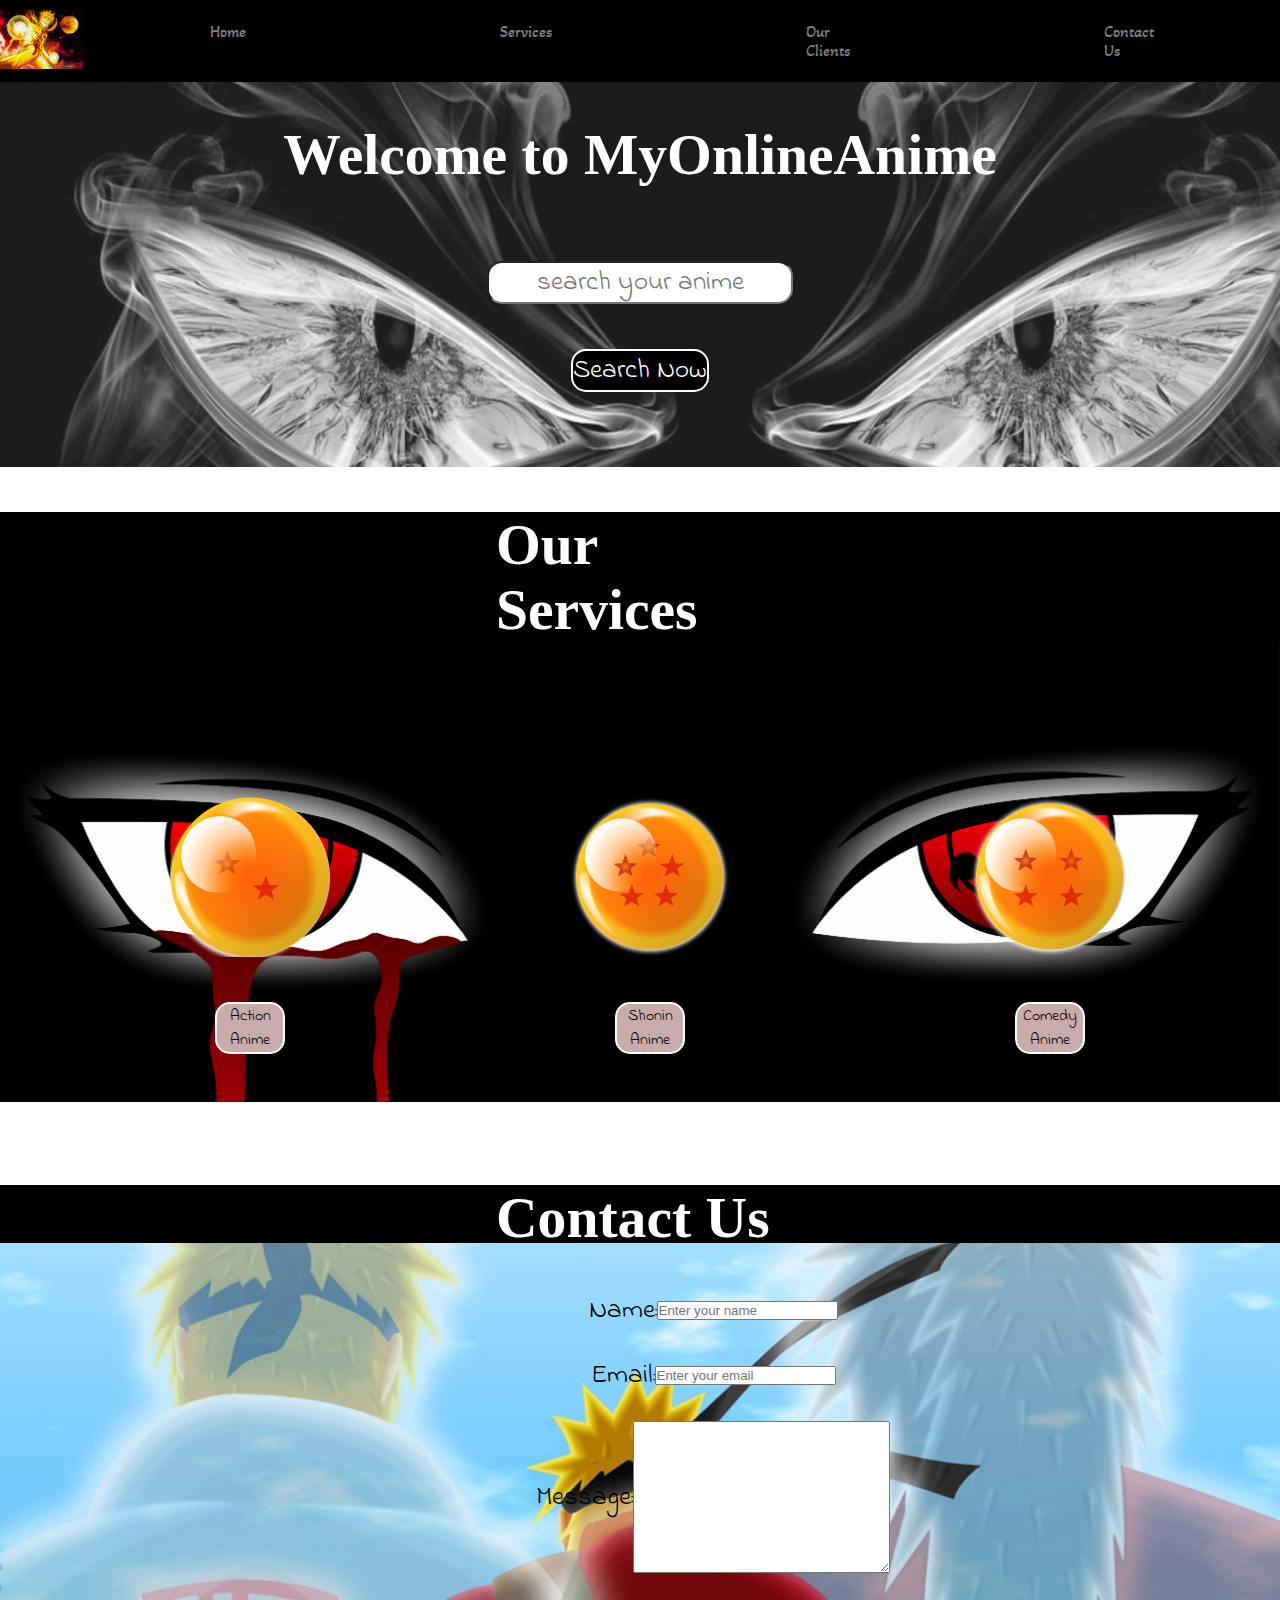
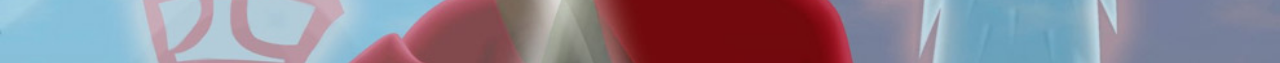
<file: index.html>
<!DOCTYPE html>
<html lang="en">
<head>
    <meta charset="UTF-8">
    <meta name="viewport" content="width=device-width, initial-scale=1.0">
    <title>Anime geek 2 || MyOnlineAnime.com</title>
    <link rel="preconnect" href="https://fonts.gstatic.com">
    <link href="https://fonts.googleapis.com/css2?family=Indie+Flower&display=swap" rel="stylesheet">
    <link rel="preconnect" href="https://fonts.gstatic.com">
<link href="https://fonts.googleapis.com/css2?family=Akaya+Telivigala&family=Indie+Flower&display=swap" rel="stylesheet">
    <link rel="stylesheet" href="style.css">
</head>
<body>
    <nav id="navbar">
        <div id="logo">
            <img src="aktt.jpg" alt="MyOnlineAnime.com">
        </div>
        <ul>
            <li class="item"><a href="#home">Home</a></li>
            <li class="item"><a href="#services-container">Services</a></li>
            <li class="item"><a href="#client-section">Our Clients</a></li>
            <li class="item"><a href="#contact">Contact Us</a></li>
        </ul>
    </nav>
    <section id="home">
        <h1 class="h-primary">Welcome to MyOnlineAnime</h1>
        <div class="form-group">
            <input type="text" name="" placeholder="search your anime">
        </div>
        <button class="btn">Search Now</button>
    </section>
    <section id="services-container">
        <h1 id="section-head">Our Services</h1>
        <div id="services">
            <div class="box">
                <img src="img1.png" alt="">
                <button class="btn2">Action Anime</button>

            </div>
            <div class="box">
                <img src="img2.png" alt="">
                <button class="btn2">Shonin Anime</button>

            </div>
            <div class="box">
                <img src="img3.png" alt="">
                <button class="btn2">Comedy Anime</button>
            </div>
        </div>
         <section id="contact">
        <h1 class="contact-head">Contact Us</h1>
        <div id="contact-box">
            <form action="">
                <div class="form-group2">
                    <label for="name">Name: </label>
                    <input type="text" name="name" id="name" placeholder="Enter your name">
                </div>
                <div class="form-group2">
                    <label for="email">Email: </label>
                    <input type="email" name="name" id="email" placeholder="Enter your email">
                </div>
                <div class="form-group2">
                    <label for="message">Message: </label>
                    <textarea name="message" id="message" cols="30" rows="10"></textarea>
                </div>
            </form>
        </div>
    </section>

</body>
</html>
</file>
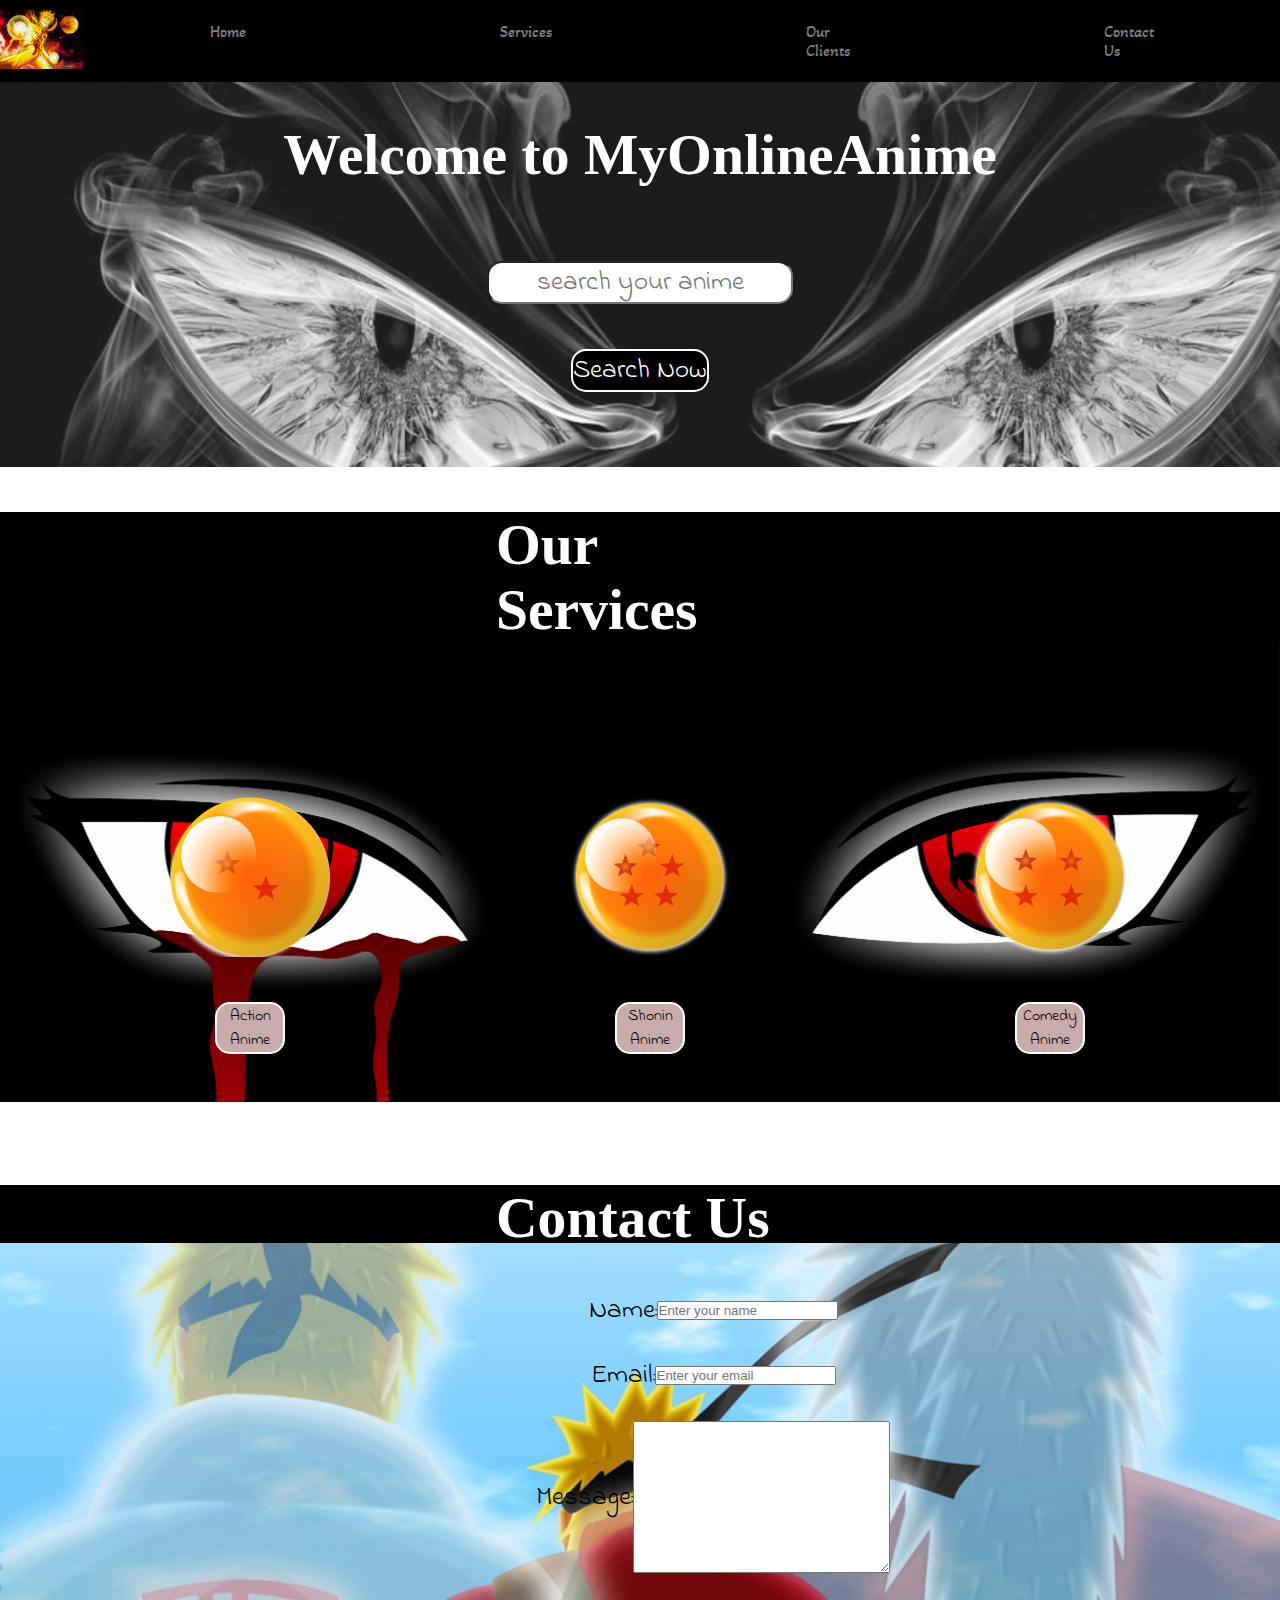
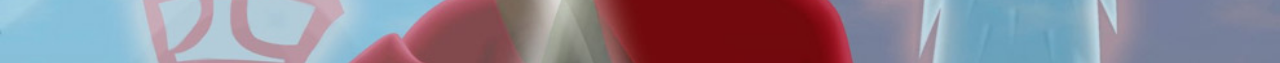
<file: akt.html>
<!DOCTYPE html>
<html lang="en">
<head>
    <meta charset="UTF-8">
    <meta name="viewport" content="width=device-width, initial-scale=1.0">
    <title>Anime geek 2 || MyOnlineAnime.com</title>
    <link rel="preconnect" href="https://fonts.gstatic.com">
    <link href="https://fonts.googleapis.com/css2?family=Indie+Flower&display=swap" rel="stylesheet">
    <link rel="preconnect" href="https://fonts.gstatic.com">
<link href="https://fonts.googleapis.com/css2?family=Akaya+Telivigala&family=Indie+Flower&display=swap" rel="stylesheet">
    <link rel="stylesheet" href="style.css">
</head>
<body>
    <nav id="navbar">
        <div id="logo">
            <img src="aktt.jpg" alt="MyOnlineAnime.com">
        </div>
        <ul>
            <li class="item"><a href="#home">Home</a></li>
            <li class="item"><a href="#services-container">Services</a></li>
            <li class="item"><a href="#client-section">Our Clients</a></li>
            <li class="item"><a href="#contact">Contact Us</a></li>
        </ul>
    </nav>
    <section id="home">
        <h1 class="h-primary">Welcome to MyOnlineAnime</h1>
        <div class="form-group">
            <input type="text" name="" placeholder="search your anime">
        </div>
        <button class="btn">Search Now</button>
    </section>
    <section id="services-container">
        <h1 id="section-head">Our Services</h1>
        <div id="services">
            <div class="box">
                <img src="img1.png" alt="">
                <button class="btn2">Action Anime</button>

            </div>
            <div class="box">
                <img src="img2.png" alt="">
                <button class="btn2">Shonin Anime</button>

            </div>
            <div class="box">
                <img src="img3.png" alt="">
                <button class="btn2">Comedy Anime</button>
            </div>
        </div>
         <section id="contact">
        <h1 class="contact-head">Contact Us</h1>
        <div id="contact-box">
            <form action="">
                <div class="form-group2">
                    <label for="name">Name: </label>
                    <input type="text" name="name" id="name" placeholder="Enter your name">
                </div>
                <div class="form-group2">
                    <label for="email">Email: </label>
                    <input type="email" name="name" id="email" placeholder="Enter your email">
                </div>
                <div class="form-group2">
                    <label for="message">Message: </label>
                    <textarea name="message" id="message" cols="30" rows="10"></textarea>
                </div>
            </form>
        </div>
    </section>

</body>
</html>
</file>
<file: style.css>
/* CSS Reset */
*{
    margin: 0;
    padding: 0;
}

html{
    scroll-behavior: smooth;
}
#navbar{
    background-color: black;
    display: flex;
    align-items: center;
    position: sticky;
    top: 0px;
}


/* Navigation Bar: Logo and Image */
#logo{
    margin: 10px 34px;
}

#logo img{
    height: 59px;
    margin: -10px -34px
}

/* Navigation bar styling */

#navbar ul{
    display: flex;
    opacity: 0.5;

}
#navbar ul li{
    list-style: none;
    font-size: 1rem;
    font-family: 'Akaya Telivigala', cursive;
}
#navbar ul li a{
    display: block;
    margin: 0px;
    padding: 22px 127px;
    background-color: black;
    color: white;
    border-radius: 26px;
    text-decoration: none;
    
}
#navbar ul li a:hover{
    color: black;
    background-color: white;
}

/* home section styling */

#home{

    display: flex;
    flex-direction: column;
    text-align: center;
    justify-content: center;
    align-items: center;
    padding: 100px 0px;
    height: 0px;
    margin: 60px;
}
#home::before{
    content: "";
    position: absolute;
    background: url('a.jpg');
    height: 450px;
    width: 100%;
    z-index: -1;
    opacity: 0.89;
}

/* services section  */

#services{
    display: flex;
    margin: -170px 0px;
    padding: 35px 50px;
    background: url('logo.png') no-repeat center center/cover;
}

#services .box{
    margin: 40px;
    padding: 80px;
    height: 150px;
    width: 200px;
}
#services .box img{ 
    height: 160px;
    margin: auto;
    display: block;
 }
 #section-head{
     background-color: black;
     color: white;
    margin: 170px 0px;
    padding: 0px 496px;
    font-size: 3.6rem;
 }
/* contact section  */
#contact-box {
    display: flex;
    margin: -260px 0px;
    padding: 35px 50px;
    background: url(akt.jpg) no-repeat center center/cover;
    height: 350px;
}
.contact-head{
    background-color: black;
    color: white;
   margin: 253px 0px;
   padding: 0px 496px;
   font-size: 3.6rem;
}
/* uitility classes */
.h-primary{
    display: flex;
    font-size: 3.6rem;
    color: white;
    padding: 74px;
    margin: auto;
}
.form-group input{
    margin: auto;
    padding: 0px;
   border-radius: 15px;
   font-size: 27px;
   text-align: center;
   font-family: 'Indie Flower', cursive;

}
.form-group2 {
    display: flex;
    margin: 0px 486px;
    padding: 13px 0px;
    justify-items: center;
    justify-content: center;
    align-content: center;
    align-items: center;
    border-radius: 15px;
    font-size: 27px;
    text-align: center;
    font-family: 'Indie Flower', cursive;
}

.btn{
    margin: 45px;
    border-radius: 15px;
   font-size: 27px;
   text-align: center;
   border: 2px solid white;
   background-color: black;
   color: white;
   cursor:pointer;
   font-family: 'Indie Flower', cursive;

}
.btn:hover{
    background-color: grey;

}
.btn2{
    margin: 45px;
    border-radius: 15px;
   font-size: 16px;
   text-align: center;
   border: 2px solid white;
   background-color: rgb(200, 171, 171);
   color: black;
   cursor:pointer;
   transition: ease-in-out;
   transition-duration: 60ms;
   font-family: 'Indie Flower', cursive;

   
}
.btn2:hover{
    background-color: yellowgreen;
}
</file>
